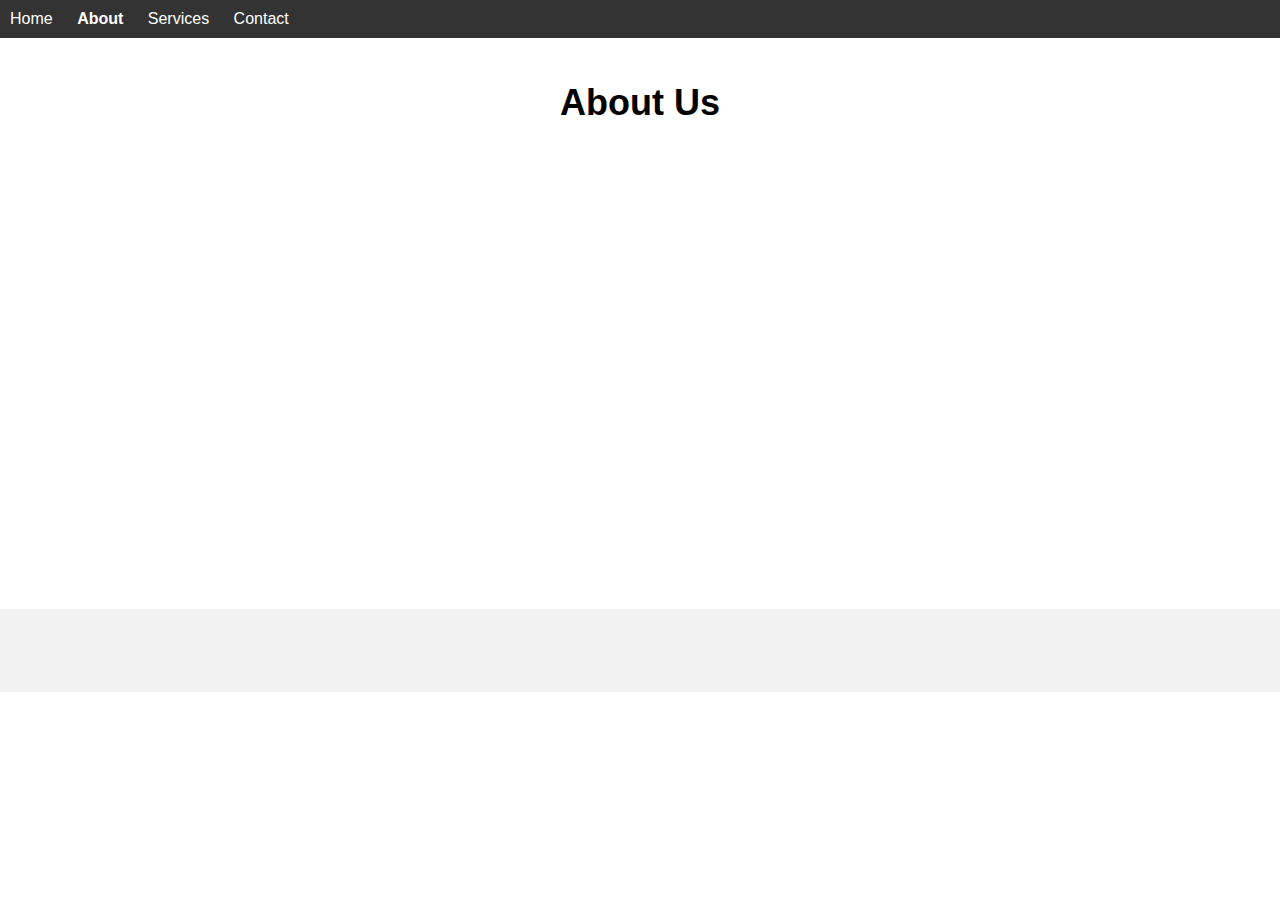
<file: aboutp.html>
<!DOCTYPE html>
<html>
  <head>
    <title>About Us</title>
    <link rel="stylesheet" type="text/css" href="movies.css">
  </head>
  <body>
    <header>
      <nav>
        <ul>
          <li><a href="index.html">Home</a></li>
          <li><a href="about.html" class="active">About</a></li>
          <li><a href="services.html">Services</a></li>
          <li><a href="contact.html">Contact</a></li>
        </ul>
      </nav>
    </header>
    <main>
      <section>
        <h1>About Us</h1>
        <p>JobSiteHai is a dynamic job portal designed to help job seekers find their dream jobs and employers find top talent in their respective fields. With a user-friendly interface and intuitive navigation,
             JobSiteHai makes it easy for job seekers to search for and apply to job listings.
              It also provides employers with a platform to post their job openings and review the resumes of interested candidates. JobSiteHai offers a wide range of job categories, 
              from entry-level to executive roles, making it suitable for job seekers at all experience levels.
               The website's interactive features allow users to create personalized profiles, receive job alerts, and connect with employers directly,
                providing a seamless job search experience. Whether you're a job seeker looking to take the next step in your career or an employer seeking top talent,
                JobSiteHai is the perfect platform to achieve your goals.


            </p>
        <p>Our team consists of experienced professionals who are dedicated to delivering the best results for our clients.</p>
      </section>
    </main>
    <footer>
      <p>&copy; 2023 Company Name. All rights reserved.</p>
    </footer>
    <script src="aboutS.js"></script>
  </body>
</html>
</file>
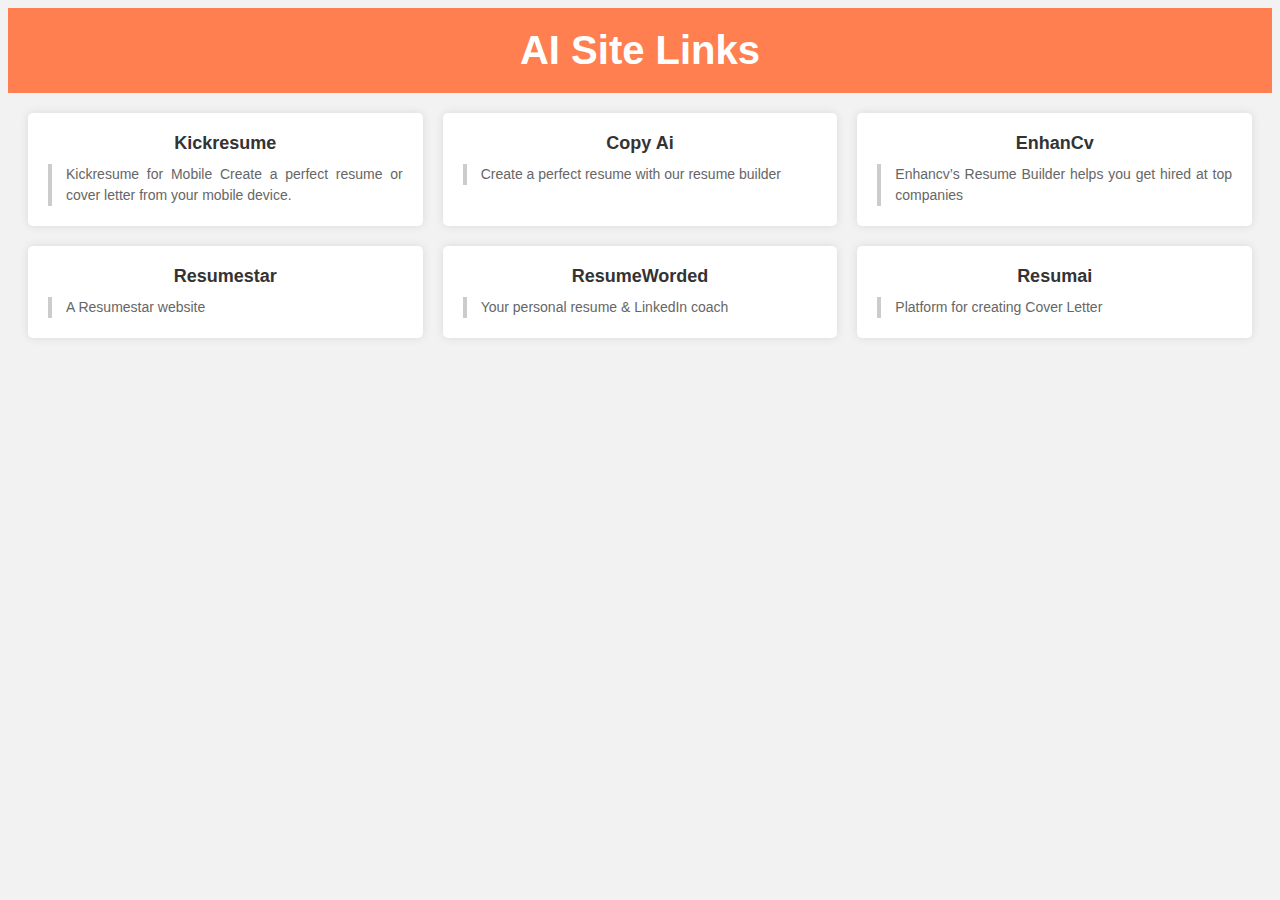
<file: airesume.html>
<!DOCTYPE html>
<html>
<head>
	<title>Website Links Grid</title>
	<link rel="stylesheet" href="try.css" />
</head>
<body>

    <div>
        <header>
            <h1>AI Site Links</h1>
        </header>
    </div>
	<div class="grid-container">
		<div class="grid-item">
			<a href="https://www.kickresume.com/en/">Kickresume</a>
			<p>Kickresume for Mobile Create a perfect resume or cover letter from your mobile device.</p>
		</div>
		<div class="grid-item">
			<a href="https://www.copy.ai/">Copy Ai</a>
			<p>Create a perfect resume with our resume builder</p>
		</div>
		<div class="grid-item">
			<a href="https://enhancv.com/">EnhanCv</a>
			<p>Enhancv’s Resume Builder helps you get hired at top companies</p>
		</div>
		<div class="grid-item">
			<a href="https://resumestar.io/">Resumestar</a>
			<p>A Resumestar website</p>
		</div>
		<div class="grid-item">
			<a href="https://resumeworded.com/">ResumeWorded</a>
			<p>Your personal resume & LinkedIn coach</p>
		</div>
		<div class="grid-item">
			<a href="https://www.resumai.com/ai-cover-letter">Resumai</a>
			<p> Platform for creating Cover Letter</p>
		</div>
	</div>
</body>
</html>
</file>
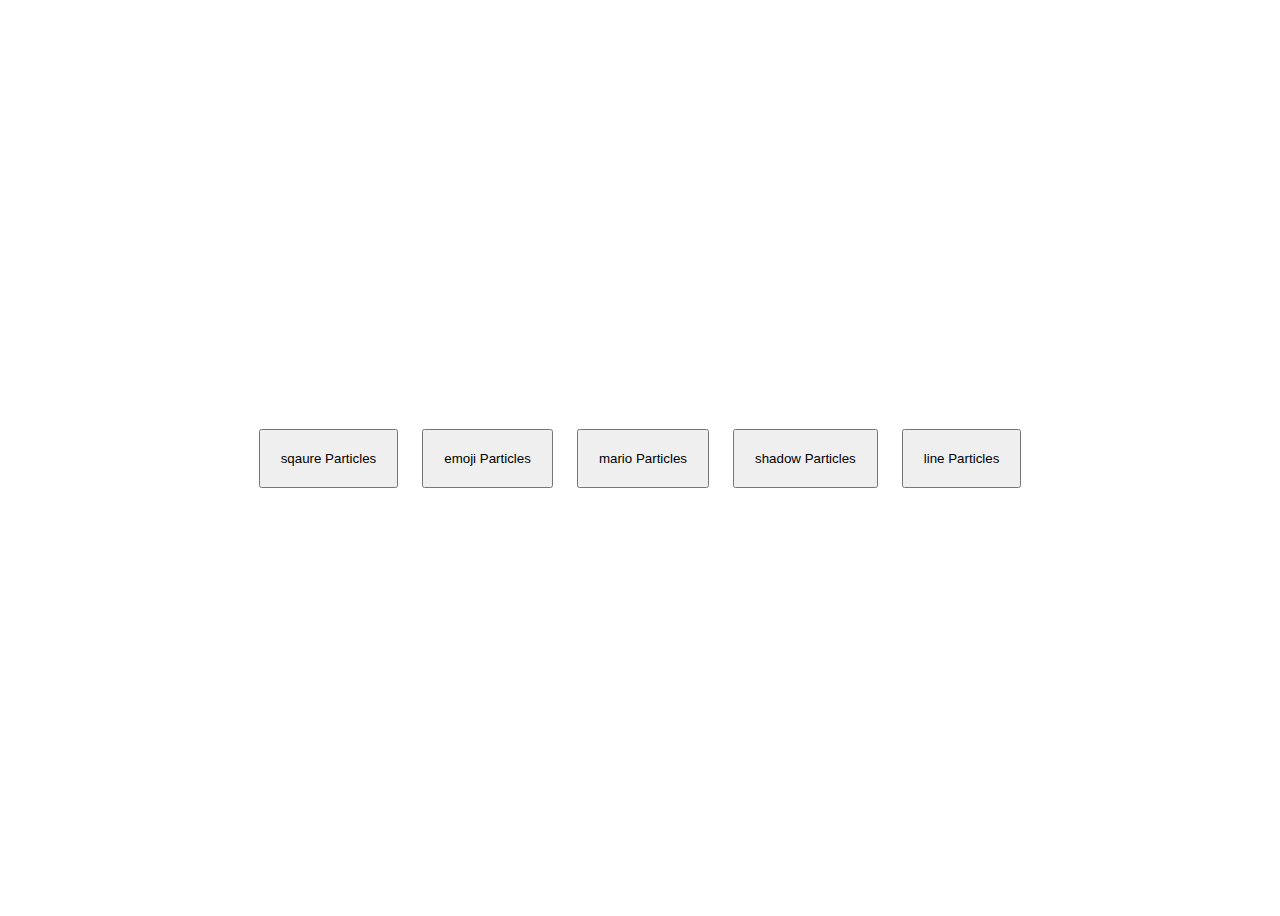
<file: buttobGroup.html>
<!DOCTYPE html>
<html lang="en">
  <head>
    <meta charset="UTF-8" />
    <title></title>
    <link rel="stylesheet" href="cssb.css" />
  </head>
  <body>
    <div class="wrapper">
      <button data-type="square">sqaure Particles</button>
      <button data-type="emoji">emoji Particles</button>
      <button data-type="mario">mario Particles</button>
      <button data-type="shadow">shadow Particles</button>
      <button data-type="line">line Particles</button>
    </div>
    <span class="preloader"></span>
    <script src="scriptss.js"></script>
  </body>
</html>
</file>
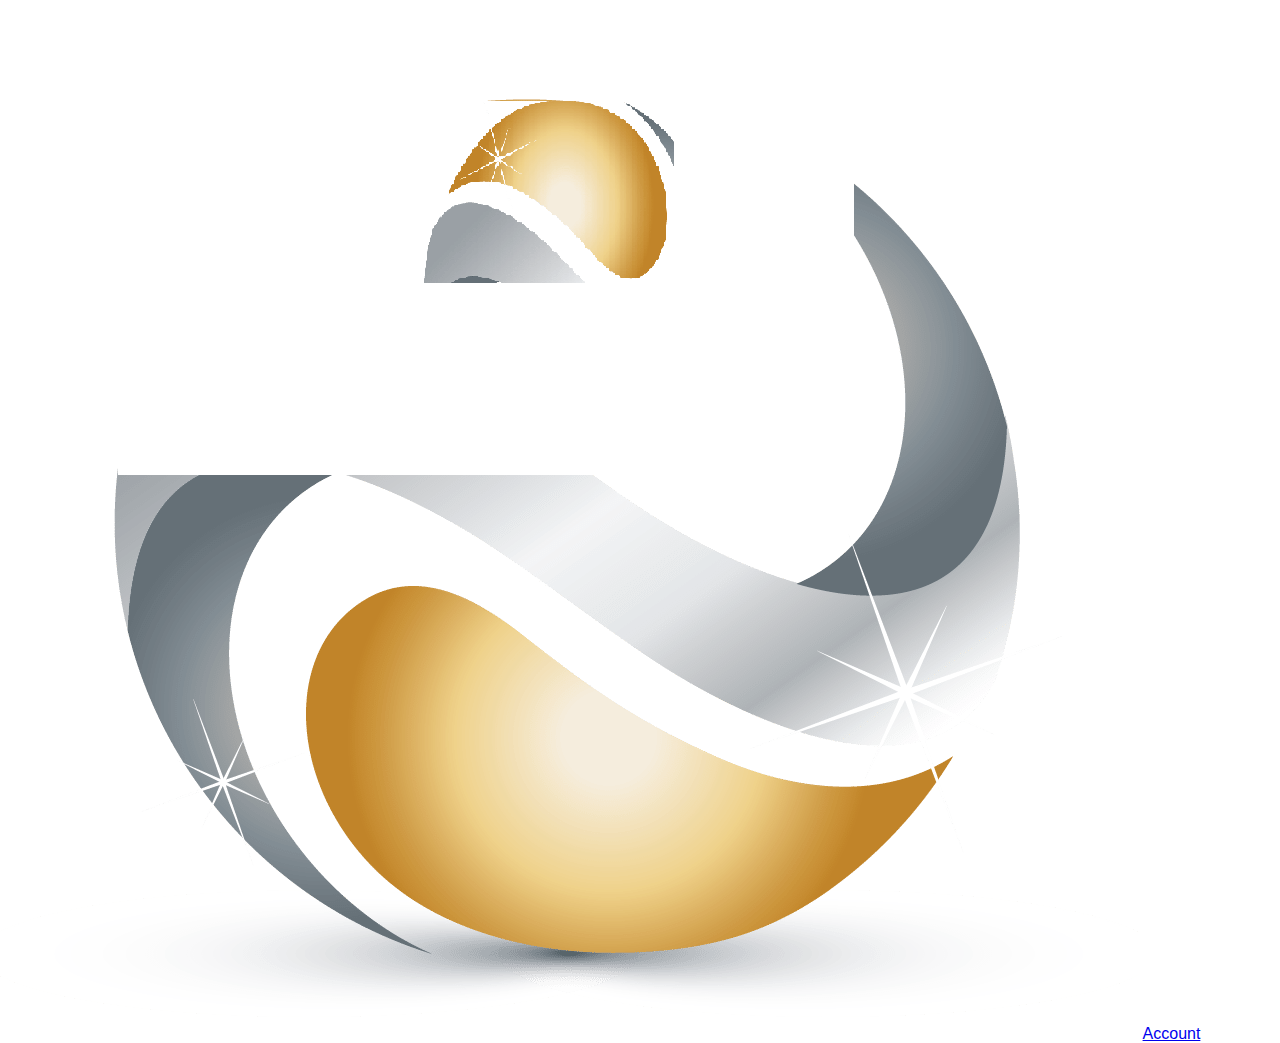
<file: movies.html>
<!DOCTYPE html>
<html>
    <head>
        <title>Movies New Movies</title>
        <meta name="viewport" content="with=device-width,intial-sacle=0.1" />
        <link rel="stylesheet" href="https://cdn.jsdelivr.net/npm/bootstrap@5.2.3/dist/css/bootstrap.min.css" integrity="sha384-rbsA2VBKQhggwzxH7pPCaAqO46MgnOM80zW1RWuH61DGLwZJEdK2Kadq2F9CUG65" crossorigin="anonymous">
        <link href="movies.css" rel="stylesheet">
    </head>
    <body>
        <div class="container header">
            <img src="imas/logos.png" class="logo"/>
            <a href="#" class="header-btn">Account</a>
        </div>
    </body>
</html>
</file>
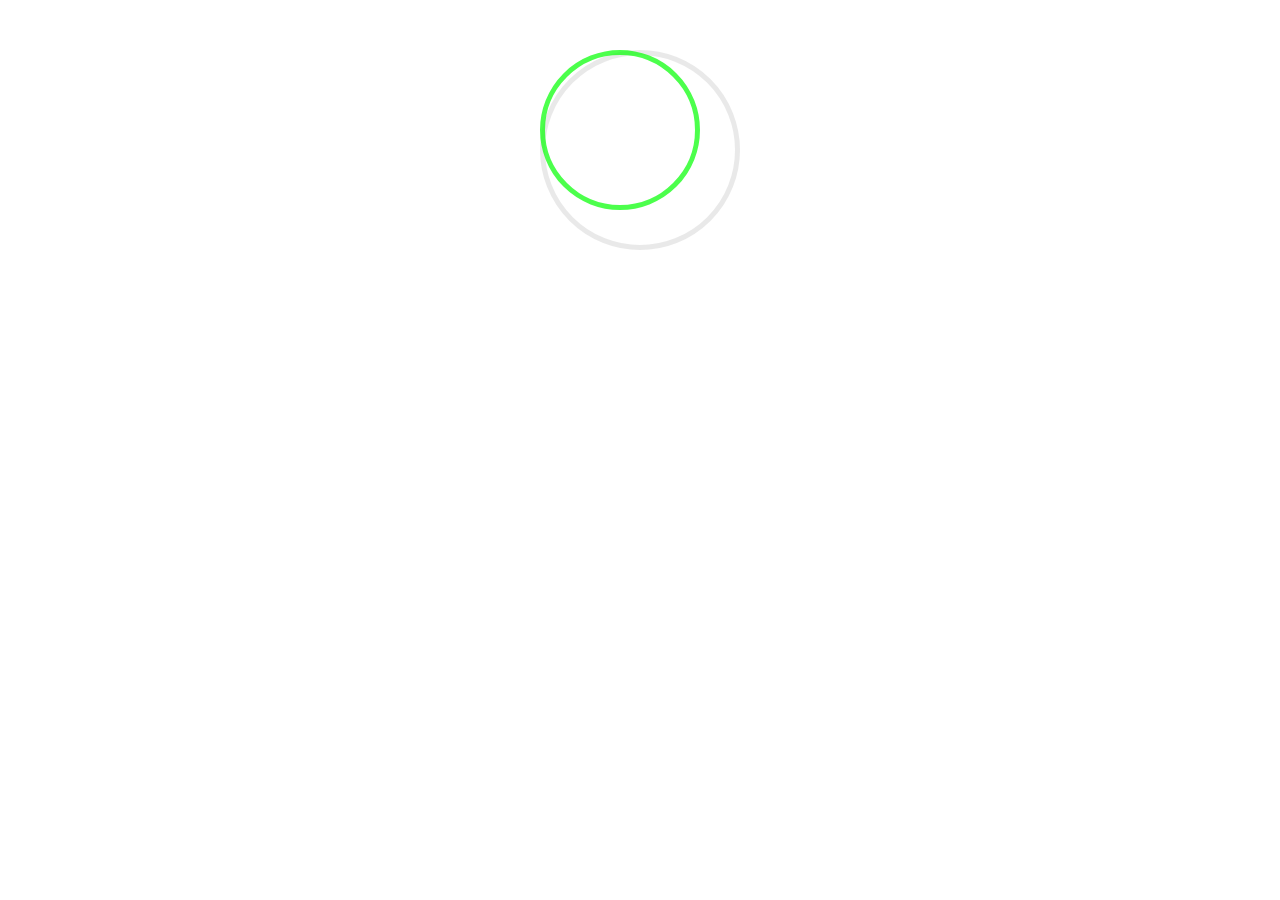
<file: imas/gg.html>
<!DOCTYPE html>
<html>
<head>
	<title>Process Bar Animation</title>
	<style>
		#container {
			width: 200px;
			height: 200px;
			position: relative;
			margin: 50px auto;
		}
		.circle {
			position: absolute;
			width: 100%;
			height: 100%;
			border-radius: 50%;
			border: 5px solid #e0e0e0;
			animation: rotate 2s linear infinite;
			box-sizing: border-box;
			opacity: 0.7;
			z-index: 1;
		}
		.inner-circle {
			position: absolute;
			width: 80%;
			height: 80%;
			border-radius: 50%;
			border: 5px solid #00ff00;
			animation: blink 2s ease-in-out infinite;
			box-sizing: border-box;
			opacity: 0.7;
			z-index: 2;
		}
		@keyframes rotate {
			from {
				transform: rotate(0deg);
			}
			to {
				transform: rotate(360deg);
			}
		}
		@keyframes blink {
			0% {
				transform: scale(1);
				border: 5px solid #00ff00;
			}
			50% {
				transform: scale(0.7);
				border: 10px solid #00ff00;
			}
			100% {
				transform: scale(1);
				border: 5px solid #00ff00;
			}
		}
	</style>
</head>
<body>
	<div id="container">
		<div class="circle"></div>
		<div class="inner-circle"></div>
	</div>
</body>
</html>
</file>
<file: movies.css>
body {
    font-family: Arial, sans-serif;
    margin: 0;
    padding: 0;
  }
  
  header {
    background-color: #333;
    color: #fff;
    padding: 10px;
  }
  
  nav ul {
    list-style: none;
    margin: 0;
    padding: 0;
  }
  
  nav li {
    display: inline-block;
    margin-right: 20px;
  }
  
  nav a {
    color: #fff;
    text-decoration: none;
  }
  
  nav a:hover {
    text-decoration: underline;
  }
  
  nav a.active {
    font-weight: bold;
  }
  
  main {
    padding: 20px;
  }
  
  section {
    max-width: 600px;
    margin: 0 auto;
  }
  
  h1 {
    font-size: 36px;
    text-align: center;
  }
  
  p  {
    font-size: 18px;
    line-height: 1.5;
    text-align: justify;
    color: #333;
    opacity: 0;
    transform: translateY(20px);
    transition: all 0.3s ease-in-out;
  }
  
  p.active {
    opacity: 1;
    transform: translateY(0);
  }
  
 
  
  footer {
    background-color: #f2f2f2;
    padding: 10px;
    text-align: center;
  }
</file>
<file: try.css>
.grid-container {
	display: grid;
	grid-template-columns: repeat(3, 1fr);
	grid-gap: 20px;
	padding: 20px;
	background-color: #f2f2f2;
}

.grid-item {
	background-color: white;
	padding: 20px;
	box-shadow: 0px 0px 10px rgba(0,0,0,0.1);
	border-radius: 5px;
	text-align: center;
}

.grid-item a {
	color: #333;
	font-size: 18px;
	font-weight: bold;
	text-decoration: none;
	display: block;
	margin-bottom: 10px;
}

.grid-item a:hover {
	color: #f44336;
}

.grid-item p {
	color: #666;
	font-size: 14px;
	margin: 0;
}

p {
    font-size: 1.2rem;
    line-height: 1.5;
    color: #333;
    margin-bottom: 1.5em;
    text-align: justify;
    border-left: 4px solid #ccc;
    padding-left: 1em;
    font-family: Arial, sans-serif;
  }

  body {
    font-family: Arial, sans-serif;
    background-color: #f2f2f2;
}

header {
    background-color:coral;
    color: #fff;
    padding: 20px;
    text-align: center;
}

h1 {
    font-size: 40px;
    margin: 0;
    justify-content: center;
    font-weight: 600;
    
}
</file>
<file: cssb.css>
particle {
    position: fixed;
    top: 0;
    left: 0;
    opacity: 0;
    pointer-events: none;
    background-repeat: no-repeat;
    background-size: contain;
  }
  body {
    display: flex;
    min-height: 100vh;
    align-items: center;
    flex-wrap: wrap;
    justify-content: center;
    overflow: hidden;
    text-align: center;
  }

  button {
    padding: 20px;
    margin: 10px;
    align-self: center;
  }
  .preloader {
    position: absolute;
    background: url(https://s3-us-west-2.amazonaws.com/s.cdpn.io/127738/mario-face.png);
  }
</file>
